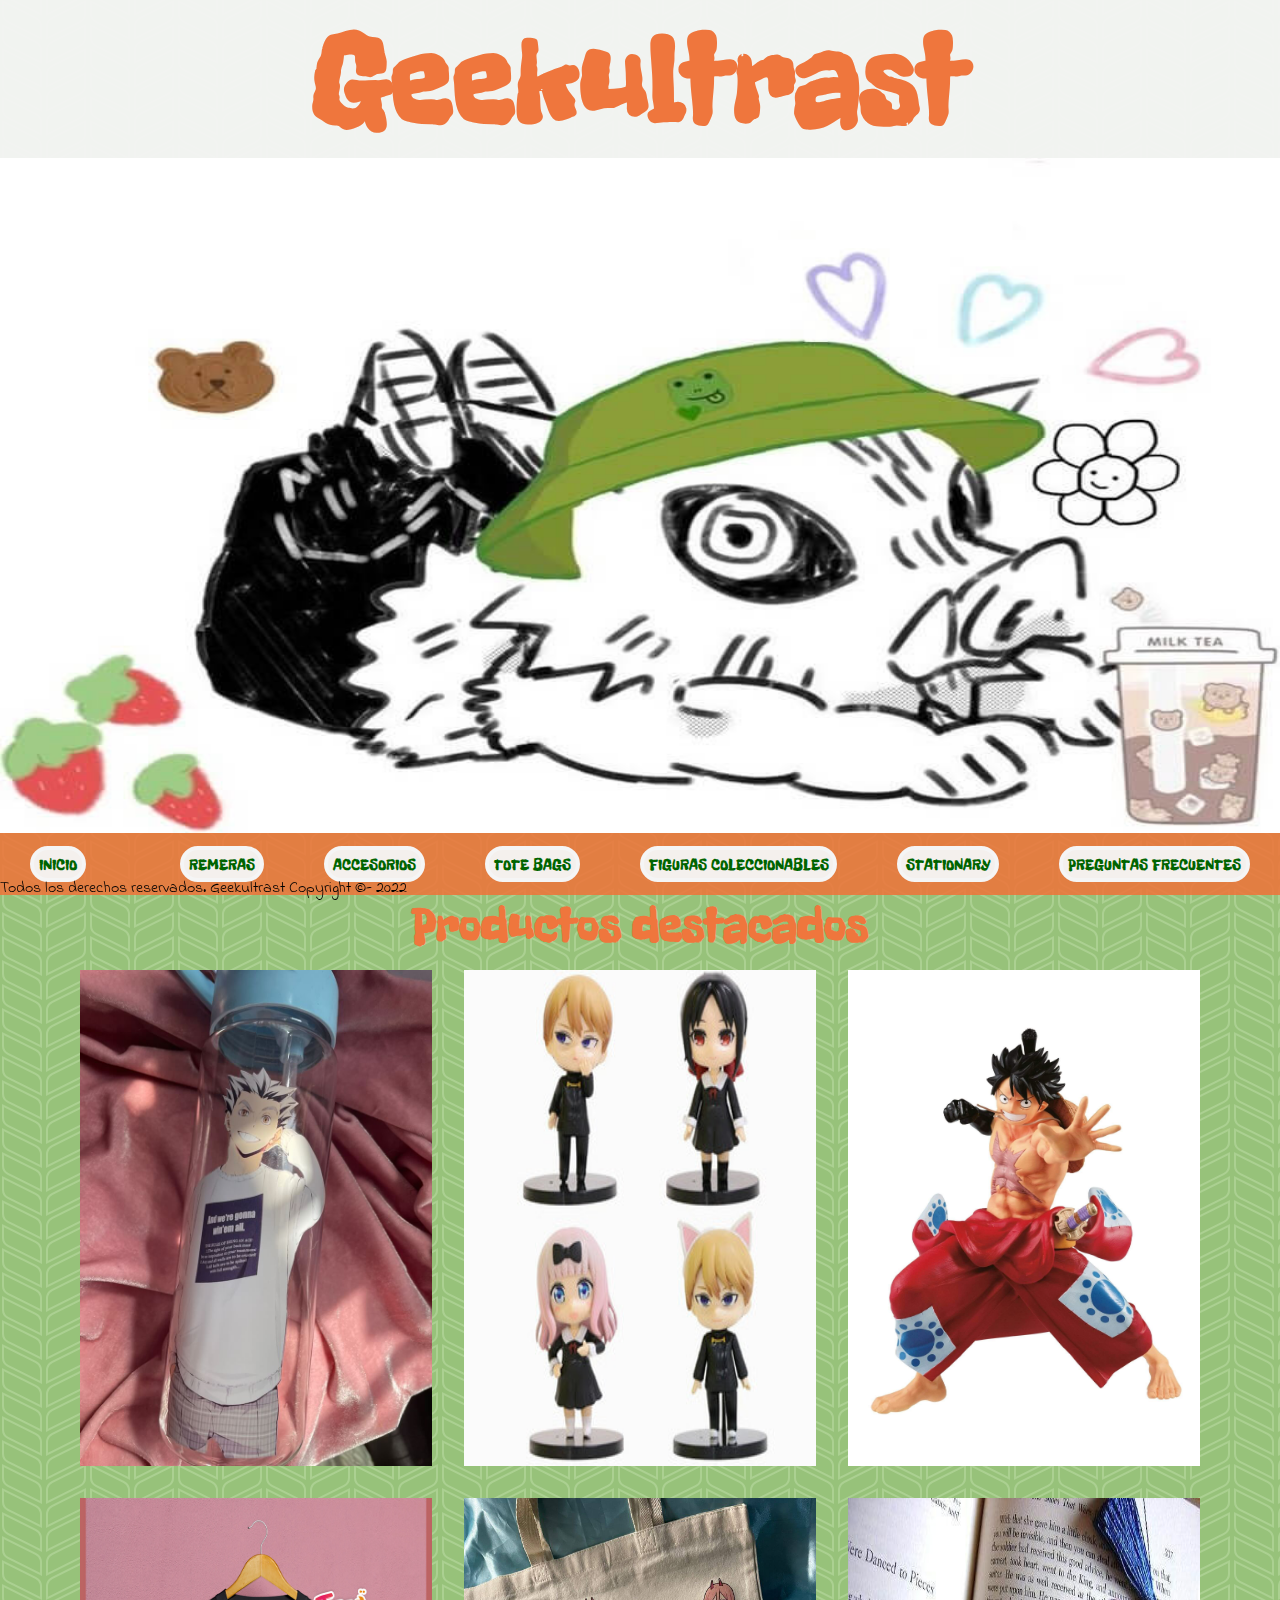
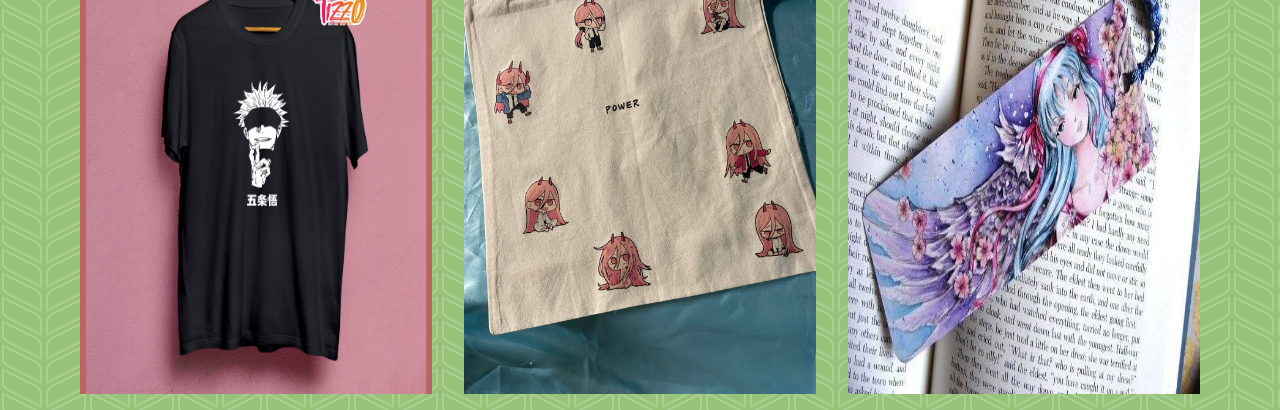
<file: index.html>
<!DOCTYPE html>
<html lang="en">
<head>
    <meta charset="UTF-8">
    <meta http-equiv="X-UA-Compatible" content="IE=edge">
    <meta name="viewport" content="width=device-width, initial-scale=1.0">

    <!-- SEO -->
    <meta name="description" content="GeekUltrast El mejor sitio para tus necesidades del anime">

    <meta name="keywords" content="ropa, anime, figuras anime, remeras, totebags, diseños personalizados, manga, geek, ultrast, stationary, accesorios, japon, otaku">
    
    <!--Link tipografia-->
    <link rel="preconnect" href="https://fonts.googleapis.com">
    <link rel="preconnect" href="https://fonts.gstatic.com" crossorigin>
    <link href="https://fonts.googleapis.com/css2?family=Freckle+Face&family=Indie+Flower&family=Syne+Mono&display=swap" rel="stylesheet">

    <!--Link funte footer-->
    <link rel="preconnect" href="https://fonts.googleapis.com">
    <link rel="preconnect" href="https://fonts.gstatic.com" crossorigin>
    <link href="https://fonts.googleapis.com/css2?family=Freckle+Face&family=Indie+Flower&family=Syne+Mono&display=swap" rel="stylesheet">

    <!--link fuente menu-->
    <link rel="preconnect" href="https://fonts.googleapis.com">
    <link rel="preconnect" href="https://fonts.gstatic.com" crossorigin>
    <link href="https://fonts.googleapis.com/css2?family=Freckle+Face&family=Indie+Flower&family=Josefin+Sans:wght@300&family=Syne+Mono&family=Tapestry&display=swap" rel="stylesheet">

    <!--link de animate.css -->
    <link rel="stylesheet"
    href="https://cdnjs.cloudflare.com/ajax/libs/animate.css/4.1.1/animate.min.css"/>

    <!--Link css-->
    <link rel="stylesheet" href="css/main.css">

    <title>Geekultrast</title>
</head>

<!--Titulo e imagen-->
<body>
    <div id="grilla">
        <header class="border">
            <h1 class="animate__animated animate__rubberBand"> Geekultrast  </h1>  
        </header>

        <div id="img" class="border">
            <img src="Pics/Logo 1.jpg" alt="">
        </div>

<!--Menu de navegacion-->  
        <nav class="border">
            <ul>

                <li>
                    <a
                     href="index.html">
                    inicio
    
                </li> 
    
                <li>
                    <a
                     href="pages/remeras.html">
                    remeras
                    </a>
                </li>  
                 
                
                <li>
                    <a 
                    href="pages/accesorios.html">
                    accesorios
                    </a>
                </li>     
                
                <li>
                    <a
                     href="pages/toteBags.html">
                    Tote Bags
                    </a>
                </li>
    
                <li>
                    <a
                     href="pages/figurasColeccionables.html">
                     Figuras coleccionables
                    </a>
                </li>
    
                <li>
                    <a
                     href="pages/stationary.html">
                     stationary
                    </a>
                </li>
    
                <li>
                    <a 
                    href="pages/preguntasFrecuentes.html">
                    Preguntas Frecuentes
                    </a>
                </li>
    
            </ul>
        </nav>

<!-- Imagenes de Productos-->
        <main class="border">
           
        <img class="imagenes " src="Pics/Accesorios 2.jpeg" alt="">
        <img class="imagenes " src="Pics/Figuras coleccionables 2.jpg" alt="">
        <img class="imagenes " src="Pics/figura1.jpg" alt="">
        <img class="imagenes " src="Pics/remeras2.jpg" alt="">
        <img class="imagenes " src="Pics/tote bags3.jpeg" alt="">
        <img class="imagenes " src="Pics/stationary2.jpg" alt="">

        </main>
        
<!--Seccion en la que se encuentra el usuario-->

        <div id="titulo" class="border">
            <h2>
                Productos destacados
            </h2>
        </div>

<!--Pie de Pagina-->
        <footer class="border">
        <p>
            Todos los derechos reservados. Geekultrast Copyright ©- 2022 
        </p>
        </footer>
   </div>

</body>
</html>
</file>
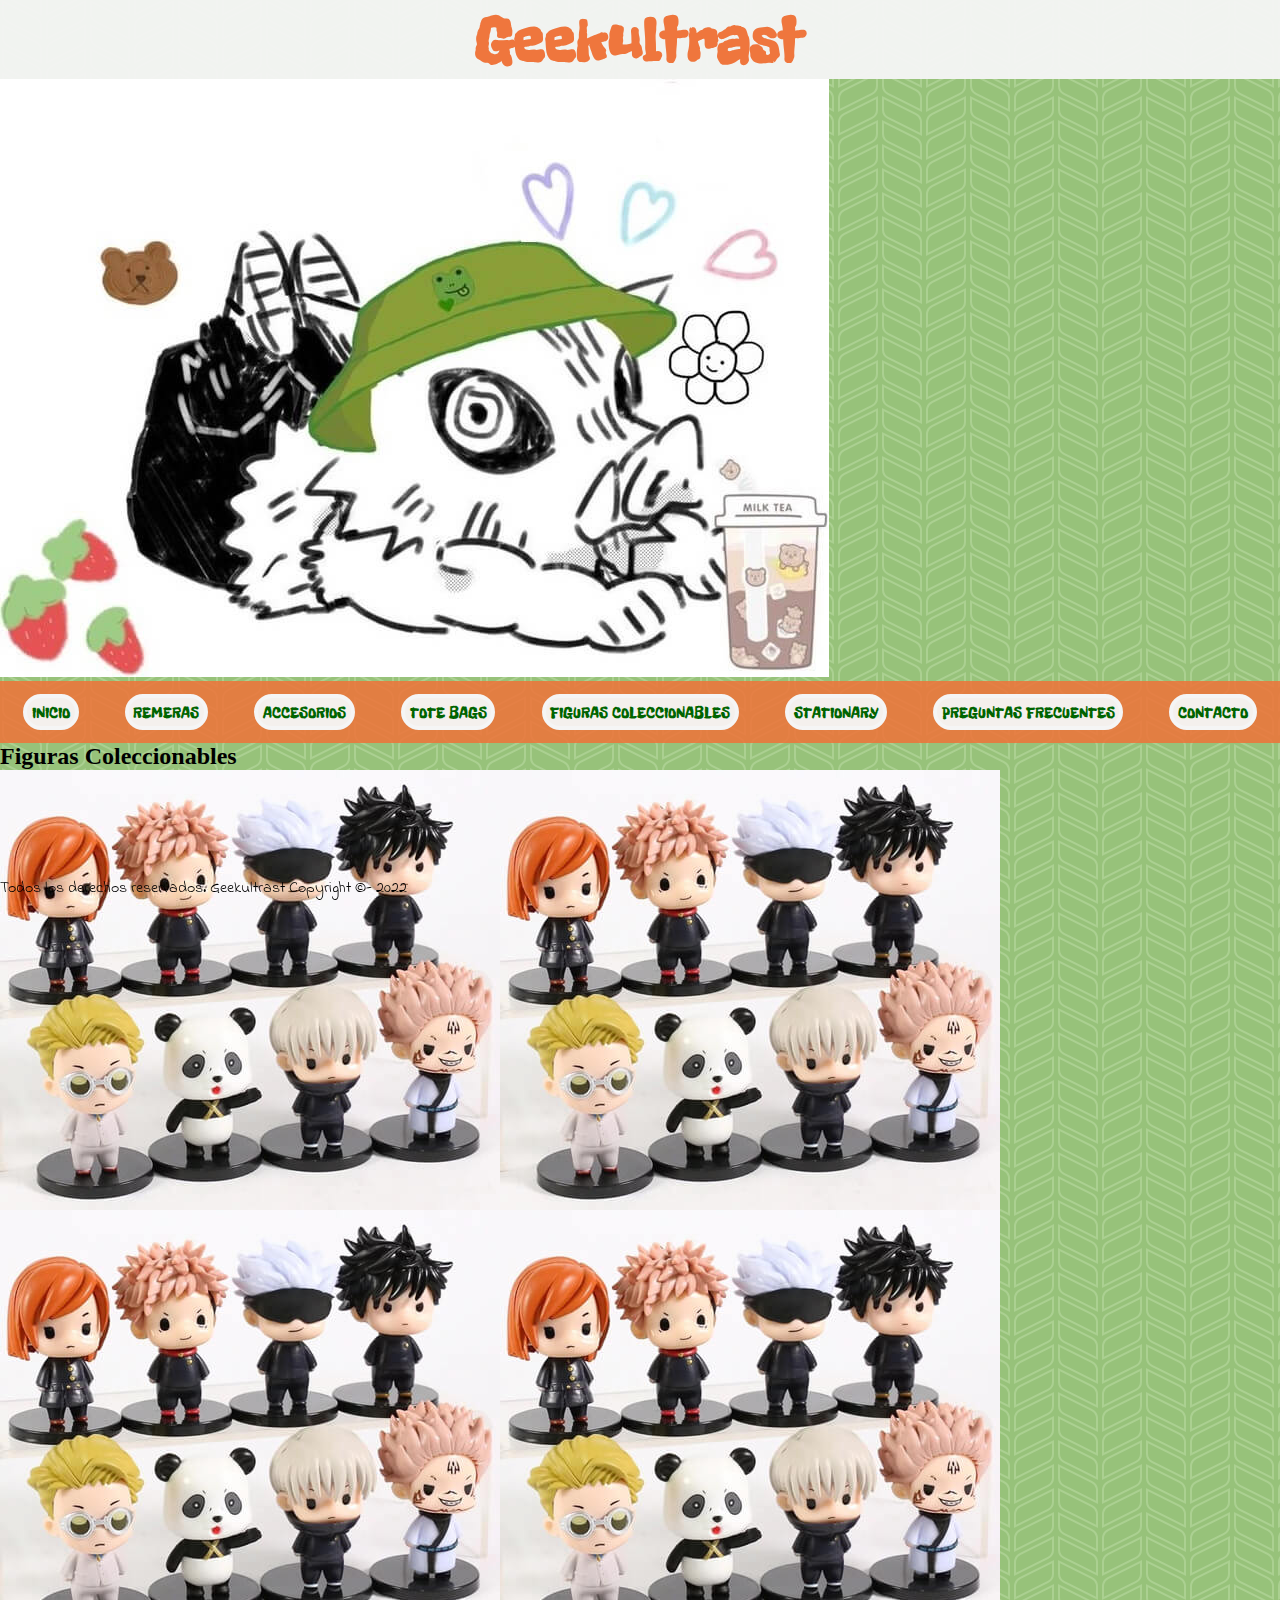
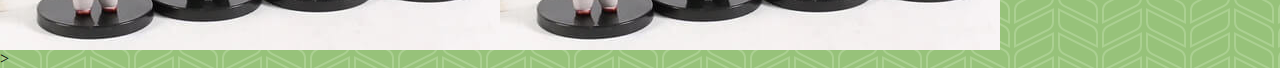
<file: pages/figurasColeccionables.html>
<!DOCTYPE html>
<html lang="en">
<head>
    <meta charset="UTF-8">
    <meta http-equiv="X-UA-Compatible" content="IE=edge">
    <meta name="viewport" content="width=device-width, initial-scale=1.0">

    <!--Link tipografia-->
    <link rel="preconnect" href="https://fonts.googleapis.com">
    <link rel="preconnect" href="https://fonts.gstatic.com" crossorigin>
    <link href="https://fonts.googleapis.com/css2?family=Freckle+Face&family=Indie+Flower&family=Syne+Mono&display=swap" rel="stylesheet">

    <!--Link Bootstrap-->

    <link href="https://cdn.jsdelivr.net/npm/bootstrap@5.1.3/dist/css/bootstrap.min.css" rel="stylesheet" integrity="sha384-1BmE4kWBq78iYhFldvKuhfTAU6auU8tT94WrHftjDbrCEXSU1oBoqyl2QvZ6jIW3" crossorigin="anonymous">
    <!--Link css-->

    <link rel="stylesheet" href="../css/main.css">
    <title>Figuras coleccionables</title>
</head>
<body>

    <div>
        <header>
            <h1> Geekultrast  </h1>  
        </header>
    
        <div>
            <img src="/Pics/Logo 1.jpg" alt="">
        </div>


        <nav>
        <ul>
            <li>
                <a 
                href="../index.html">
                Inicio
                </a>
            </li>
            <li>
                <a
                 href="remeras.html">
                remeras
                </a>
            </li>   
            
            <li>
                <a 
                href="accesorios.html">
                accesorios
                </a>
            </li>     
            
            <li>
                <a
                 href="toteBags.html">
                Tote Bags
                </a>
            </li>

            <li>
                <a
                 href="figurasColeccionables.html">
                 Figuras coleccionables
                </a>
            </li>

            <li>
                <a
                 href="stationary.html">
                 stationary
                </a>
            </li>

            <li>
                <a 
                href="preguntasFrecuentes.html">
                Preguntas Frecuentes
                </a>
            </li>

            <li>
                <a
                 href="contacto.html">
                 Contacto
                </a>
            </li>
        </ul>
    </nav>

    <div>
        <h2>
            Figuras Coleccionables
        </h2>
    </div>


    <main>

        <img src="/Pics/Figuras coleccionables.jpg" alt="">
        <img src="/Pics/Figuras coleccionables.jpg" alt="">
        <img src="/Pics/Figuras coleccionables.jpg" alt="">
        <img src="/Pics/Figuras coleccionables.jpg" alt="">

        </main>>

        <footer>
                
         <!--                   
        <div class="navegarInicio">
            <a href="#irInicio">
            arriba
            
            </a>
        </div>
            -->
    
            <p>
                Todos los derechos reservados. Geekultrast Copyright ©- 2022 
            </p>
        </footer>

</nav>
</body>
</html>
</file>
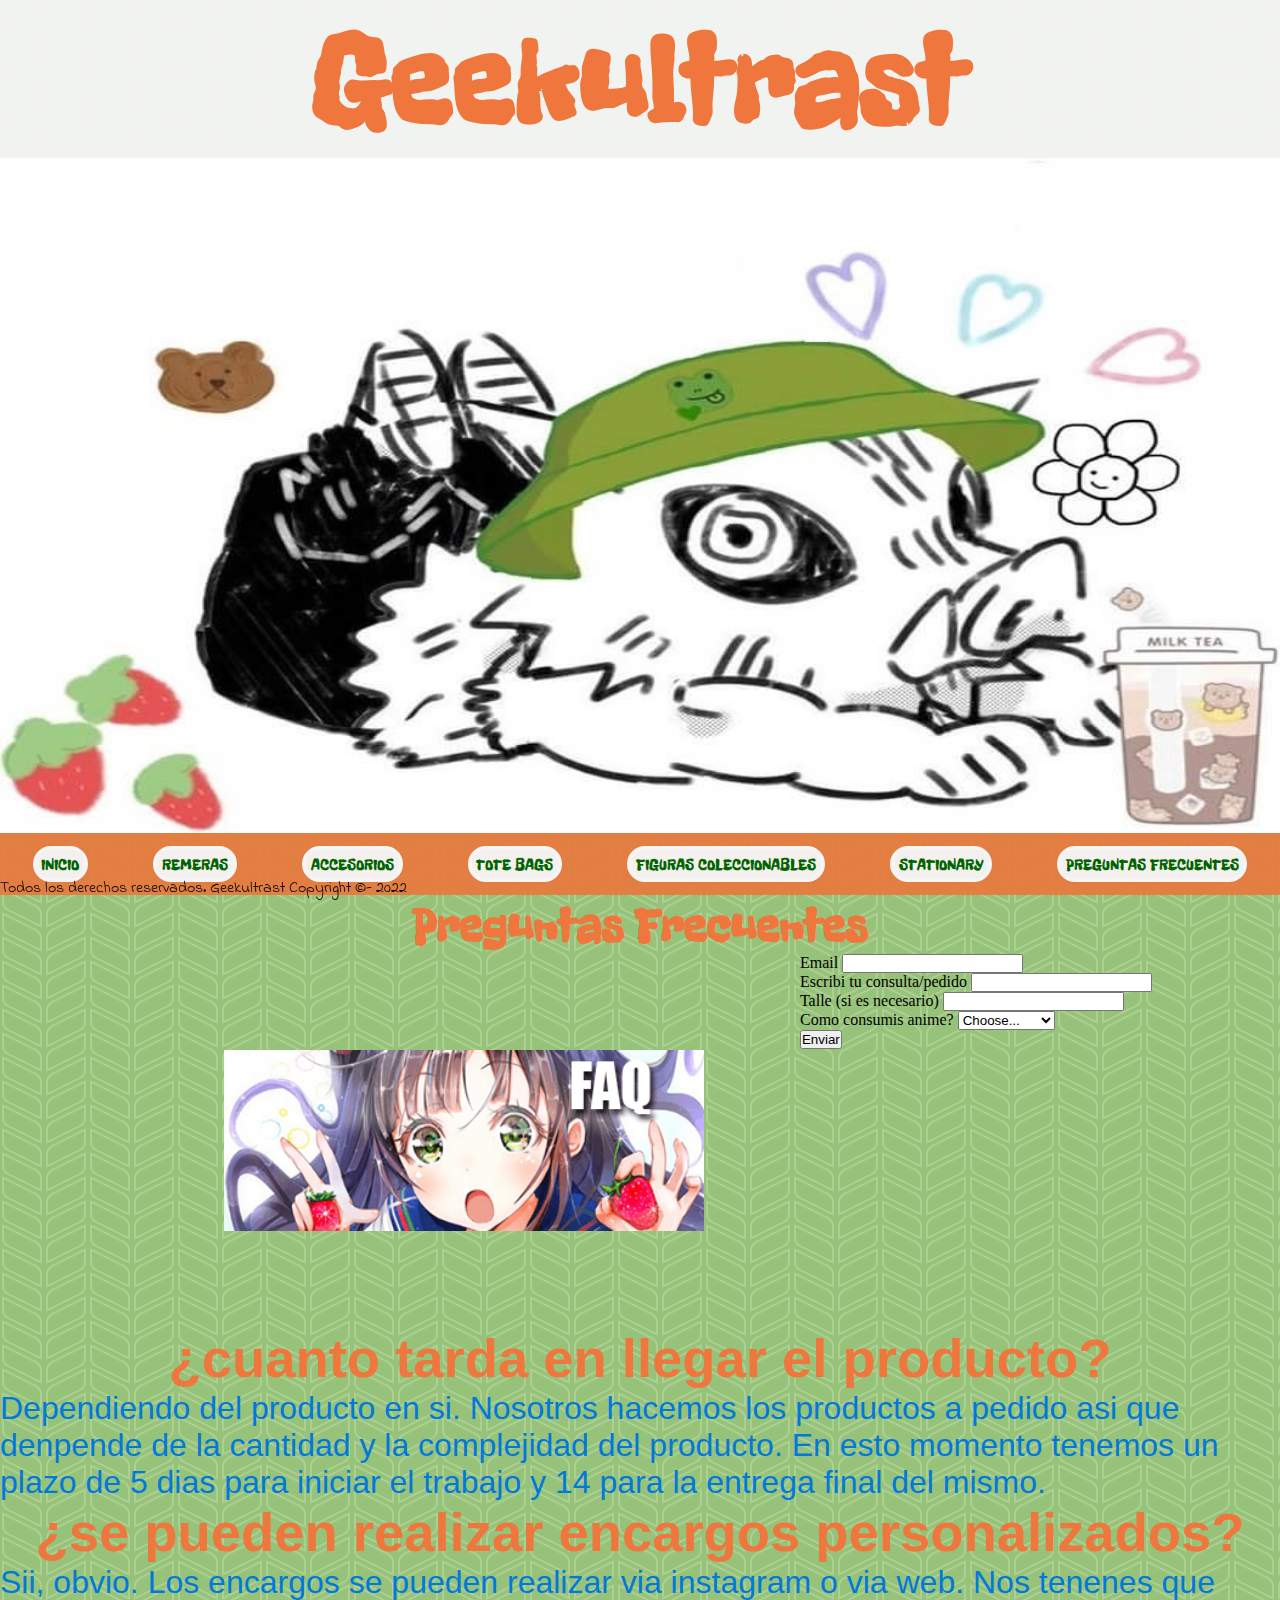
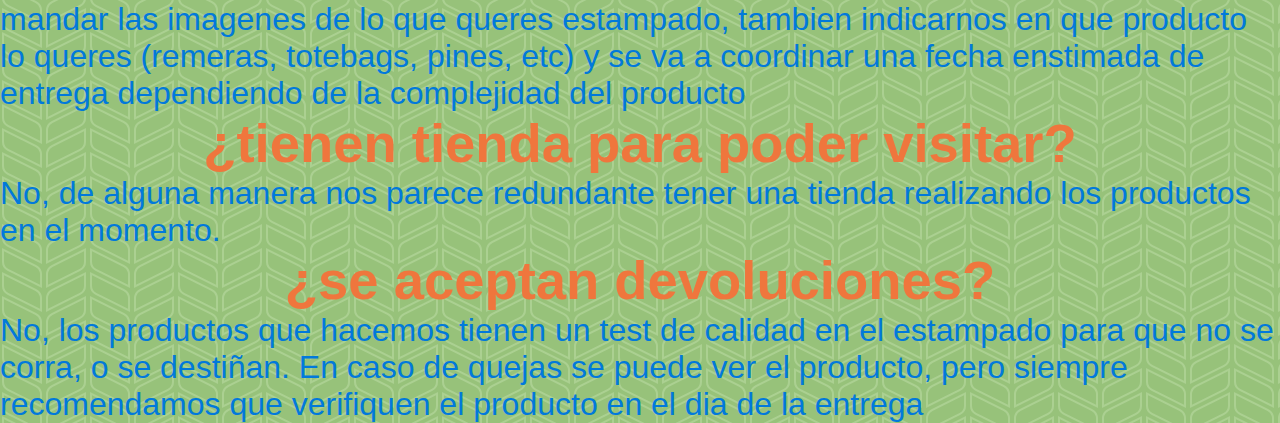
<file: pages/preguntasFrecuentes.html>
<!DOCTYPE html>
<html lang="en">
<head>
    <meta charset="UTF-8">
    <meta http-equiv="X-UA-Compatible" content="IE=edge">
    <meta name="viewport" content="width=device-width, initial-scale=1.0">

    <!-- SEO -->
    <meta name="description" content="Hacenos llegar todas las consultas que tengas">

    <meta name="keywords" content="preguntas, frecuentes, respuestas, dudas, consultas anime, geek, ultrast, faq, precios, envio, devoluciones, contacto">

    <!--Link tipografia-->
    <link rel="preconnect" href="https://fonts.googleapis.com">
    <link rel="preconnect" href="https://fonts.gstatic.com" crossorigin>
    <link href="https://fonts.googleapis.com/css2?family=Freckle+Face&family=Indie+Flower&family=Syne+Mono&display=swap" rel="stylesheet">

    
    <!--Link funte footer-->
    <link rel="preconnect" href="https://fonts.googleapis.com">
    <link rel="preconnect" href="https://fonts.gstatic.com" crossorigin>
    <link href="https://fonts.googleapis.com/css2?family=Freckle+Face&family=Indie+Flower&family=Syne+Mono&display=swap" rel="stylesheet">

    <!--link fuente menu-->
    <link rel="preconnect" href="https://fonts.googleapis.com">
    <link rel="preconnect" href="https://fonts.gstatic.com" crossorigin>
    <link href="https://fonts.googleapis.com/css2?family=Freckle+Face&family=Indie+Flower&family=Josefin+Sans:wght@300&family=Syne+Mono&family=Tapestry&display=swap" rel="stylesheet">

    <!--Link tipografia FAQ-->
    <link rel="preconnect" href="https://fonts.googleapis.com">
    <link rel="preconnect" href="https://fonts.gstatic.com" crossorigin>
    <link href="https://fonts.googleapis.com/css2?family=Freckle+Face&family=Indie+Flower&family=Syne+Mono&display=swap" rel="stylesheet"> 

    <!--link de animate.css -->
    <link rel="stylesheet"
    href="https://cdnjs.cloudflare.com/ajax/libs/animate.css/4.1.1/animate.min.css"/>

    <!--Link bootstrap-->

    <link href="https://cdn.jsdelivr.net/npm/bootstrap@5.1.3/dist/css/bootstrap.min.css" rel="stylesheet" integrity="sha384-1BmE4kWBq78iYhFldvKuhfTAU6auU8tT94WrHftjDbrCEXSU1oBoqyl2QvZ6jIW3" crossorigin="anonymous">

    <!--Link css-->
    <link rel="stylesheet" href="../css/main.css">


    <title>Preguntas Frecuentes</title>
</head>

<body>

<!--Titulo e imagen-->
    <div id="grilla">
        <header class="border">
            <h1 class="animate__animated animate__rubberBand"> Geekultrast  </h1>  
        </header>

        <div id="img" class="border">
            <img src="../Pics/Logo 1.jpg" alt="">
        </div>

<!--Menu de navegacion-->

        <nav class="border">
        <ul>
            <li>
                <a
                 href="../index.html">
                    Inicio
                </a>
            </li>
            <li>
                <a
                 href="remeras.html">
                remeras
                </a>
            </li>   
            
            <li>
                <a 
                href="accesorios.html">
                accesorios
                </a>
            </li>     
            
            <li>
                <a
                 href="toteBags.html">
                Tote Bags
                </a>
            </li>

            <li>
                <a
                 href="figurasColeccionables.html">
                 Figuras coleccionables
                </a>
            </li>

            <li>
                <a
                 href="stationary.html">
                 stationary
                </a>
            </li>

            <li>
                <a 
                href="preguntasFrecuentes.html">
                Preguntas Frecuentes
                </a>
            </li>

        </ul>
    </nav>

<!--Seccion en la que se encuentra el usuario-->
    <div id="titulo">
        <h2>
            Preguntas Frecuentes
        </h2>
    </div>

    <!--Encuesta al usuario-->    
    <main>
        
    <img class="imagenfaq" src="../Pics/FAQ.jpg" alt="">
    

   

        <form class="row g-3 p-5">
            <div class="col-md-6">
              <label for="inputEmail4" class="form-label">Email</label>
              <input
                type="email"
                class="form-control"
                id="inputEmail4"
                name="email"
              />
            </div>
            <div class="col-md-6">
              <label for="inputText" class="form-label"
                >Escribi tu consulta/pedido</label
              >
              <input
                type="text"
                class="form-control"
                id="inputText"
                name="nom y ap"
              />
            </div>
            <div class="col-md-4">
              <label for="inputEdad" class="form-label">Talle (si es necesario)</label>
              <input
                type="number"
                class="form-control"
                id="inputEdad"
                name="edad"
              />
            </div>
            <div class="col-md-8">
              <label for="inputState" class="form-label">Como consumis anime?</label>
              <select id="inputState" class="form-select" name="casas">
                <option selected>Choose...</option>
                <option value="gry">Manga</option>
                <option value="sli">Animacion</option>
                <option value="hop">No consumo</option>
              </select>
            </div>

            <div class="col-12">
              <button type="submit" class="btn btn-light">Enviar</button>
            </div>
          </form>

    <div class="faq">
        <h3 class="preguntasFrecuentes">¿cuanto tarda en llegar el producto?</h3>
            <p>Dependiendo del producto en si. Nosotros hacemos los productos a pedido asi que denpende de la cantidad y la complejidad del producto. En esto momento tenemos un plazo de 5 dias para iniciar el trabajo y 14 para la entrega final del mismo.</p>

        <h3 class="preguntasFrecuentes">¿se pueden realizar encargos personalizados?</h3>
            <p>Sii, obvio. Los encargos se pueden realizar via instagram o via web. Nos tenenes que mandar las imagenes de lo que queres estampado, tambien indicarnos en que producto lo queres (remeras, totebags, pines, etc) y se va a coordinar una fecha enstimada de entrega dependiendo de la complejidad del producto</p>

        <h3 class="preguntasFrecuentes">¿tienen tienda para poder visitar?</h3>
            <p>No, de alguna manera nos parece redundante tener una tienda realizando los productos en el momento.</p>

        <h4 class="preguntasFrecuentes">¿se aceptan devoluciones?</h4>
        <p>No, los productos que hacemos tienen un test de calidad en el estampado para que no se corra, o se destiñan. En caso de quejas se puede ver el producto, pero siempre recomendamos que verifiquen el producto en el dia de la entrega</p>

    </div>

    </main>

<!--Pie de Pagina--> 
    <footer class="pieDePagina">
        <p>
            Todos los derechos reservados. Geekultrast Copyright ©- 2022 
        </p>
    </footer>



<!--Link JS-->
<script src="https://cdn.jsdelivr.net/npm/@popperjs/core@2.10.2/dist/umd/popper.min.js" integrity="sha384-7+zCNj/IqJ95wo16oMtfsKbZ9ccEh31eOz1HGyDuCQ6wgnyJNSYdrPa03rtR1zdB" crossorigin="anonymous"></script>
<script src="https://cdn.jsdelivr.net/npm/bootstrap@5.1.3/dist/js/bootstrap.min.js" integrity="sha384-QJHtvGhmr9XOIpI6YVutG+2QOK9T+ZnN4kzFN1RtK3zEFEIsxhlmWl5/YESvpZ13" crossorigin="anonymous"></script>
</body>
</html>
</file>
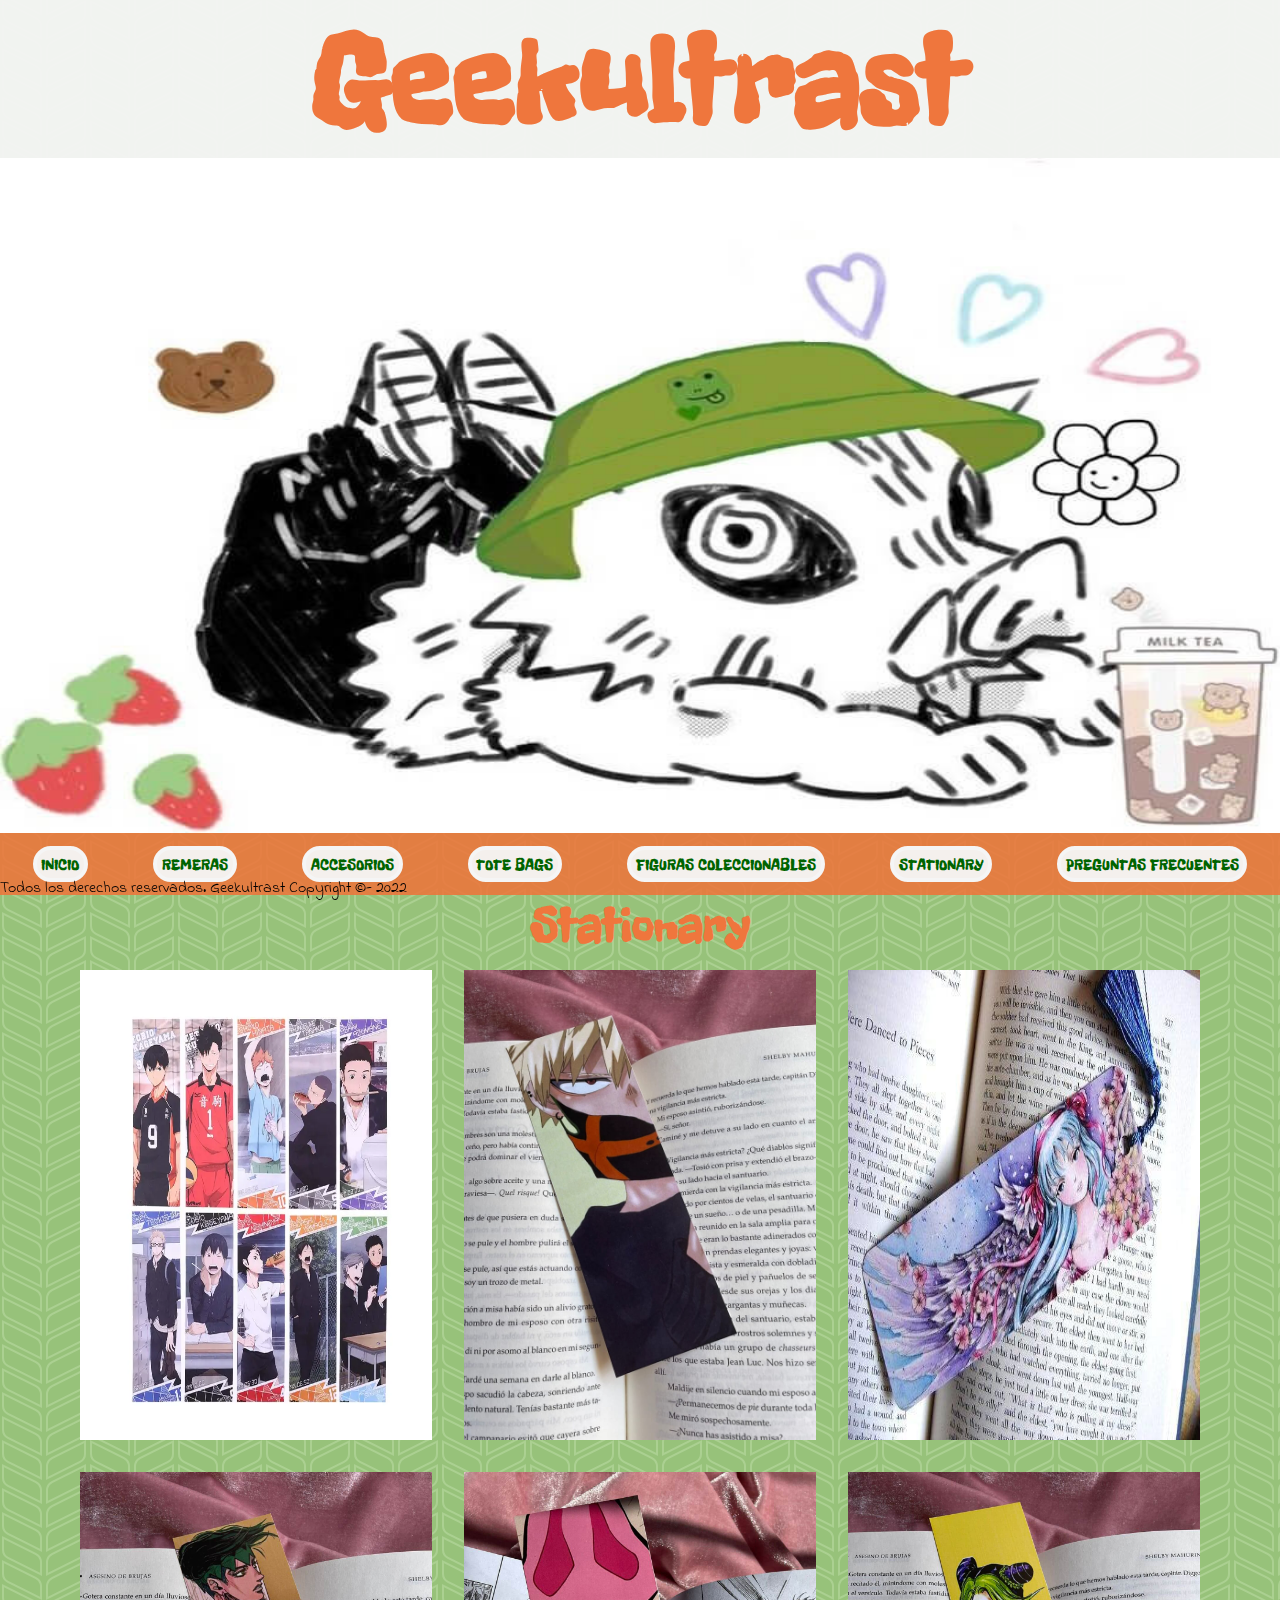
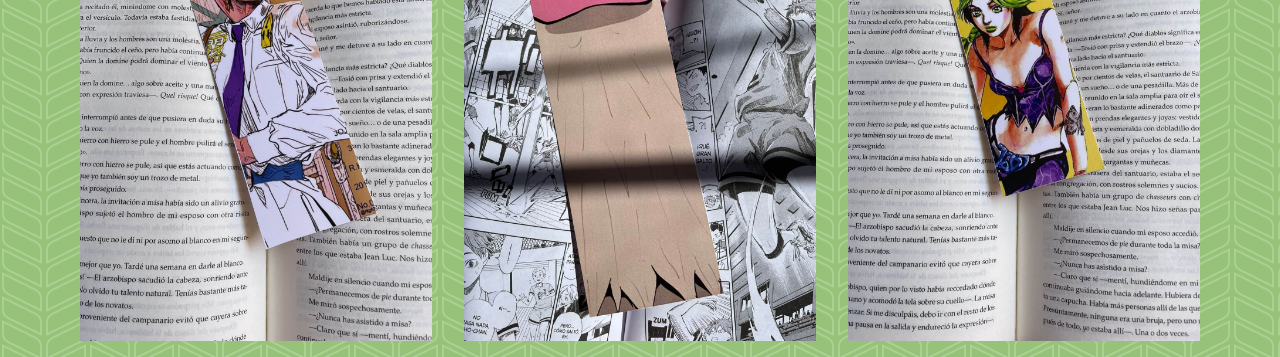
<file: pages/stationary.html>
<!DOCTYPE html>
<html lang="en">
<head>
    <meta charset="UTF-8">
    <meta http-equiv="X-UA-Compatible" content="IE=edge">
    <meta name="viewport" content="width=device-width, initial-scale=1.0">

    <!-- SEO -->
    <meta name="description" content="No vuelvas a tener dudas en que pagina te quedaste del manga">

    <meta name="keywords" content="anime, diseños personalizados, manga, geek, ultrast, japon, dibujos, otaku, libros, lectura, señaladores, stationary, paginas">

    <!--Link tipografia-->
    <link rel="preconnect" href="https://fonts.googleapis.com">
    <link rel="preconnect" href="https://fonts.gstatic.com" crossorigin>
    <link href="https://fonts.googleapis.com/css2?family=Freckle+Face&family=Indie+Flower&family=Syne+Mono&display=swap" rel="stylesheet">
    
    <!--Link funte footer-->
    <link rel="preconnect" href="https://fonts.googleapis.com">
    <link rel="preconnect" href="https://fonts.gstatic.com" crossorigin>
    <link href="https://fonts.googleapis.com/css2?family=Freckle+Face&family=Indie+Flower&family=Syne+Mono&display=swap" rel="stylesheet">

    <!--link fuente menu-->
    <link rel="preconnect" href="https://fonts.googleapis.com">
    <link rel="preconnect" href="https://fonts.gstatic.com" crossorigin>
    <link href="https://fonts.googleapis.com/css2?family=Freckle+Face&family=Indie+Flower&family=Josefin+Sans:wght@300&family=Syne+Mono&family=Tapestry&display=swap" rel="stylesheet">

    <!--link de animate.css -->
    <link rel="stylesheet"
    href="https://cdnjs.cloudflare.com/ajax/libs/animate.css/4.1.1/animate.min.css"/>

    <!--Link css-->
    <link rel="stylesheet" href="../css/main.css">

    <title>stationary</title>
</head>
<body>

<!--Titulo e imagen-->

    <div id="grilla">
        <header class="border">
            <h1 class="animate__animated animate__rubberBand"> Geekultrast  </h1>  
        </header>
    
        <div id="img" class="border">
            <img src="../Pics/Logo 1.jpg" alt="">
        </div>

<!--Menu de navegacion--> 
        <nav class="border">
        <ul>
            <li>
                <a 
                href="../index.html">
                Inicio
                </a>
            </li>
            <li>
                <a
                 href="remeras.html">
                remeras
                </a>
            </li>   
            
            <li>
                <a 
                href="accesorios.html">
                accesorios
                </a>
            </li>     
            
            <li>
                <a
                 href="toteBags.html">
                Tote Bags
                </a>
            </li>

            <li>
                <a
                 href="figurasColeccionables.html">
                 Figuras coleccionables
                </a>
            </li>

            <li>
                <a
                 href="stationary.html">
                 stationary
                </a>
            </li>

            <li>
                <a 
                href="preguntasFrecuentes.html">
                Preguntas Frecuentes
                </a>
            </li>

        </ul>
    </nav>

<!--Seccion en la que se encuentra el usuario-->    
    <div id="titulo" class="border">
        <h2>
            Stationary
        </h2>
    </div>

<!-- Imagenes de Productos-->
    <main class="border">

    <img class="imagenes " src="../Pics/Stationary.jpg" alt="">
    <img class="imagenes " src="../Pics/Stationary 1.jpg" alt="">
    <img class="imagenes " src="../Pics/stationary2.jpg" alt="">
    <img class="imagenes " src="../Pics/stationary5.jpeg" alt="">
    <img class="imagenes " src="../Pics/stationary3.jpeg" alt="">
    <img class="imagenes " src="../Pics/stationary4.jpeg" alt="">

    </main>

<!--Pie de Pagina--> 
    <footer class="pieDePagina">
        <p>
            Todos los derechos reservados. Geekultrast Copyright ©- 2022 
        </p>
    </footer>

</nav>
</body>
</html>
</file>
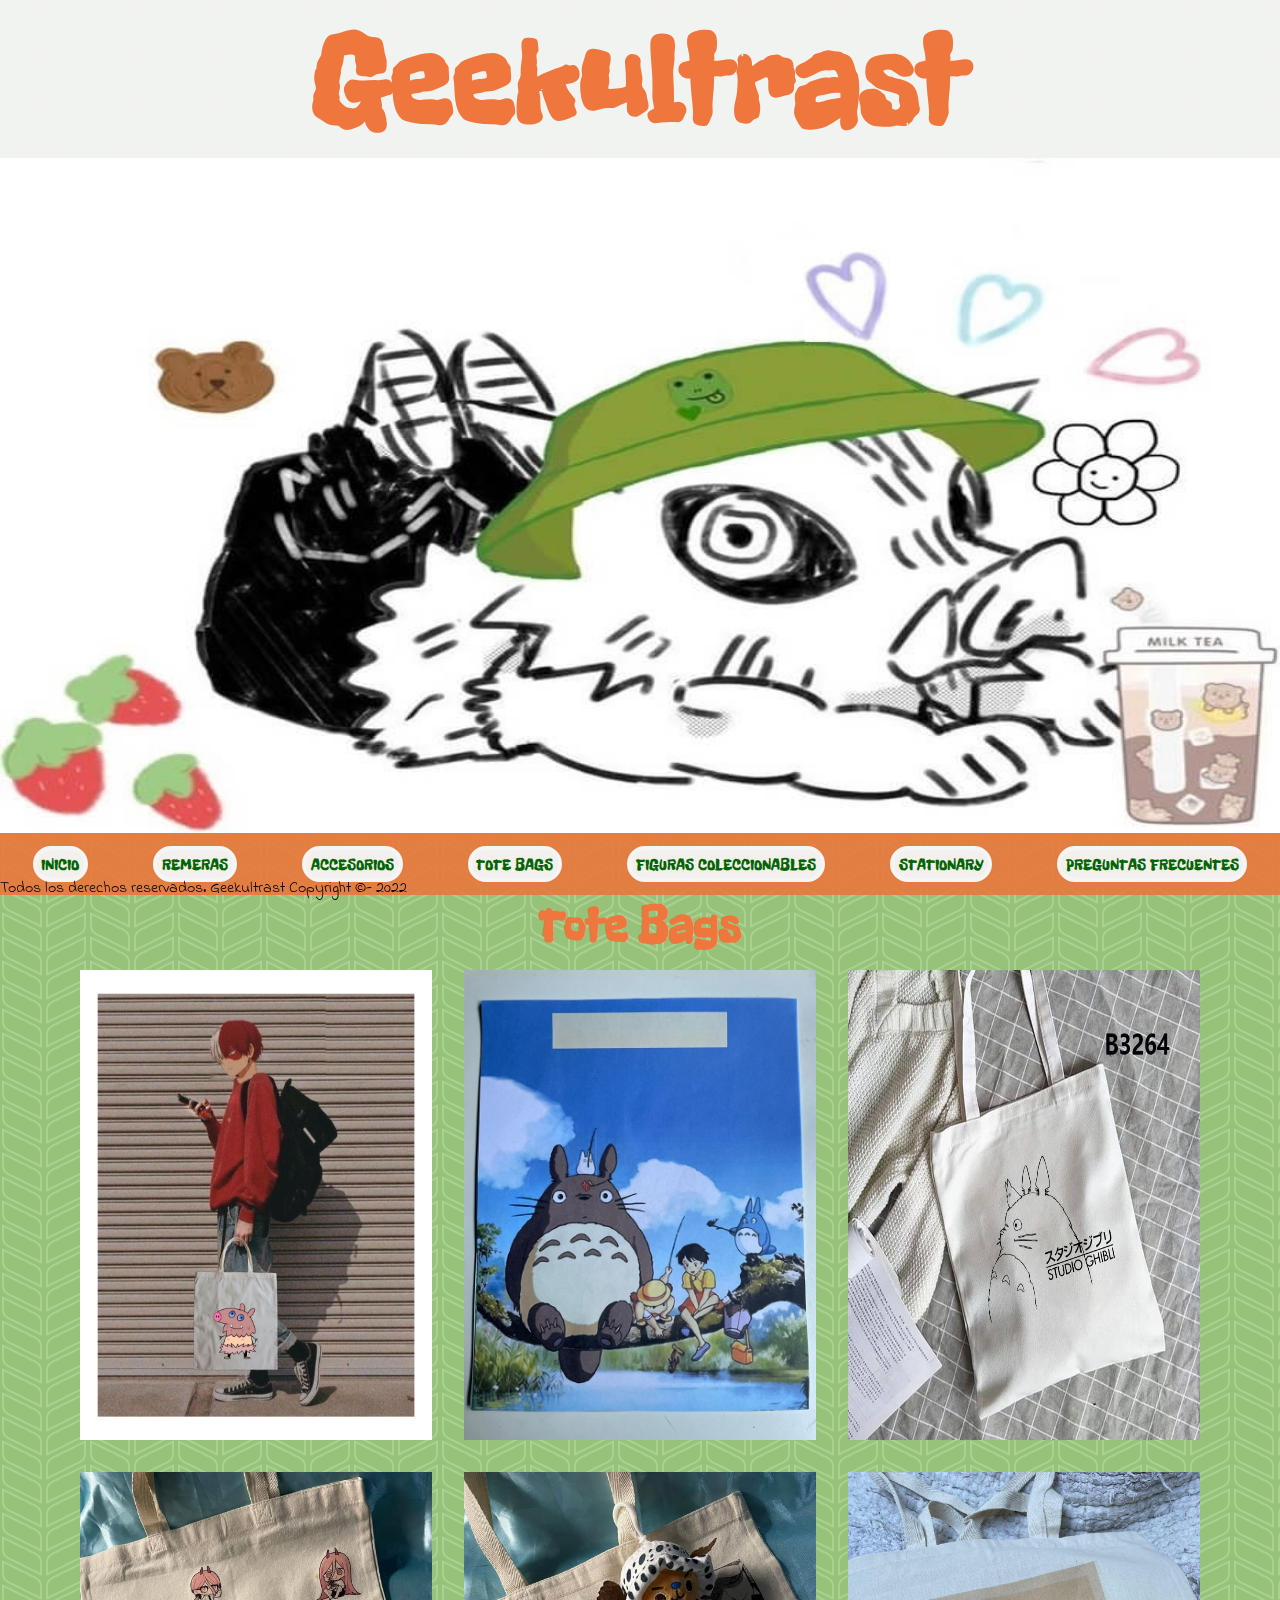
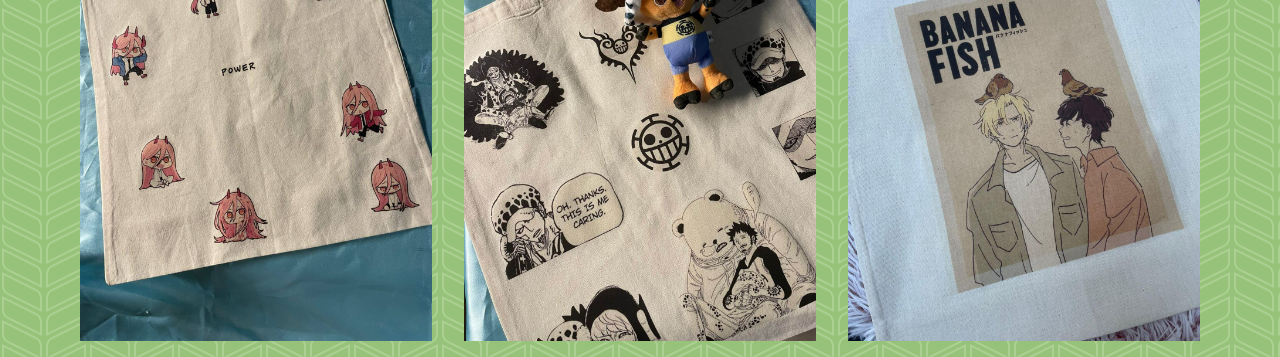
<file: pages/toteBags.html>
<!DOCTYPE html>
<html lang="en">
<head>
    <meta charset="UTF-8">
    <meta http-equiv="X-UA-Compatible" content="IE=edge">
    <meta name="viewport" content="width=device-width, initial-scale=1.0">

    <!-- SEO -->
    <meta name="description" content="Las mejores bolsas personalizadas para que puedas cargar con todo lo que compraste">

    <meta name="keywords" content="anime, tote bags,diseños personalizados, manga, geek, ultrast, japon, estampados, dibujos, stencil, otaku, indumentaria, bolsas, ecologicas">

    <!--Link tipografia-->
    <link rel="preconnect" href="https://fonts.googleapis.com">
    <link rel="preconnect" href="https://fonts.gstatic.com" crossorigin>
    <link href="https://fonts.googleapis.com/css2?family=Freckle+Face&family=Indie+Flower&family=Syne+Mono&display=swap" rel="stylesheet">
    
    <!--Link funte footer-->
    <link rel="preconnect" href="https://fonts.googleapis.com">
    <link rel="preconnect" href="https://fonts.gstatic.com" crossorigin>
    <link href="https://fonts.googleapis.com/css2?family=Freckle+Face&family=Indie+Flower&family=Syne+Mono&display=swap" rel="stylesheet">

    <!--link fuente menu-->
    <link rel="preconnect" href="https://fonts.googleapis.com">
    <link rel="preconnect" href="https://fonts.gstatic.com" crossorigin>
    <link href="https://fonts.googleapis.com/css2?family=Freckle+Face&family=Indie+Flower&family=Josefin+Sans:wght@300&family=Syne+Mono&family=Tapestry&display=swap" rel="stylesheet">

    <!--link de animate.css -->
    <link rel="stylesheet"
    href="https://cdnjs.cloudflare.com/ajax/libs/animate.css/4.1.1/animate.min.css"/>

    <!--Link css-->
    <link rel="stylesheet" href="../css/main.css">

    <title>Tote Bags</title>
</head>
<body>

<!--Titulo e imagen-->

    <div id="grilla">
        <header class="border">
            <h1 class="animate__animated animate__rubberBand"> Geekultrast  </h1>  
        </header>
    
        <div id="img" class="border">
            <img src="../Pics/Logo 1.jpg" alt="">
        </div>

<!--Menu de navegacion--> 
        <nav class="border">
        <ul>
            <li>
                <a
                 href="../index.html">
                 Inicio
                </a>
            </li>

            <li>
                <a
                 href="remeras.html">
                remeras
                </a>
            </li>   
            
            <li>
                <a 
                href="accesorios.html">
                accesorios
                </a>
            </li>   
            
            <li>
                <a
                 href="toteBags.html">
                Tote Bags
                </a>
            </li>

            <li>
                <a
                 href="figurasColeccionables.html">
                 Figuras coleccionables
                </a>
            </li>

            <li>
                <a
                 href="stationary.html">
                 stationary
                </a>
            </li>

            <li>
                <a 
                href="preguntasFrecuentes.html">
                Preguntas Frecuentes
                </a>
            </li>

        </ul>
    </nav>
    
<!--Seccion en la que se encuentra el usuario-->
    <div id="titulo" class="border">
        <h2>
            Tote Bags
        </h2>
    </div>

<!-- Imagenes de Productos-->
    <main class="border">
        <img class="imagenes " src="../Pics/tote bags.jpg" alt="">
        <img class="imagenes " src="../Pics/tote bags1.jpg" alt="">
        <img class="imagenes " src="../Pics/tote bags2.jpg" alt="">
        <img class="imagenes " src="../Pics/tote bags3.jpeg" alt="">
        <img class="imagenes " src="../Pics/tote bags4.jpeg" alt="">
        <img class="imagenes " src="../Pics/tote bags5.jpeg" alt="">
    </main>

<!--Pie de Pagina--> 
    <footer class="pieDePagina">
        <p>
            Todos los derechos reservados. Geekultrast Copyright ©- 2022 
        </p>
    </footer>

</nav>
</body>
</html>
</file>
<file: css/main.css>
#grilla {
  height: 60vh;
  display: grid;
  grid-template-areas: "header" "img" "nav" "titulo" "main" "footer";
  grid-template-rows: repeat(6, 1fr);
  grid-template-columns: 1fr; }
  #grilla main {
    justify-content: center; }
    #grilla main img {
      width: 75%;
      height: 30%;
      padding: 1em; }
  #grilla .imagenfaq {
    display: none; }

/*Vista Tablet*/
@media only screen and (min-width: 600px) {
  #grilla {
    height: 80vh;
    display: grid;
    grid-template-areas: "header header" "nav img" "titulo titulo" "main main" "footer footer";
    grid-template-rows: repeat(5, 1fr);
    grid-template-columns: repeat(2, 1fr); }
    #grilla main img {
      width: 50%;
      height: 30%;
      padding: 1em; }
    #grilla main .imagenfaq {
      display: flex;
      flex-wrap: wrap;
      height: 20%;
      width: 70%; }
    #grilla #img img {
      display: block; } }

/*vista escritorio*/
@media only screen and (min-width: 1024px) {
  #grilla {
    height: 100vh;
    display: grid;
    grid-template-areas: "header header header header" "img img img img" "nav nav nav nav"         "titulo titulo titulo titulo" "main main main main" "footer footer footer footer";
    grid-template-rows: repeat(6, 1fr);
    grid-template-columns: repeat(4, 1fr); }
    #grilla header h1 {
      font-size: 8em; }
    #grilla #img img {
      height: 75vh; }
    #grilla main img {
      width: 30%;
      height: 50%;
      padding: 1em; }
    #grilla main .encuesta {
      display: inline-block;
      margin: 3.3em; }
    #grilla main .imagenfaq {
      margin: 5em;
      display: flex;
      flex-wrap: wrap;
      height: 20%;
      width: 40%; }
    #grilla main .faq {
      display: inline-block; }
  /*Menu*/
  .border {
    justify-content: center; }
  nav ul li:hover {
    transform: rotate(5deg);
    background-color: #eb9027; }
  main .imagenes:hover {
    scale: 1.1;
    transition: 0.5s; } }

header h1, #titulo h2 {
  text-align: center;
  font-family: 'Freckle Face', cursive;
  color: #EF763D; }

* {
  margin: 0;
  padding: 0;
  box-sizing: border-box;
  /*body*/ }

body {
  background-color: #97c27a;
  background-image: url("data:image/svg+xml,%3Csvg xmlns='http://www.w3.org/2000/svg' width='88' height='24' viewBox='0 0 88 24'%3E%3Cg fill-rule='evenodd'%3E%3Cg id='autumn' fill='%23c7e6b3' fill-opacity='0.4'%3E%3Cpath d='M10 0l30 15 2 1V2.18A10 10 0 0 0 41.76 0H39.7a8 8 0 0 1 .3 2.18v10.58L14.47 0H10zm31.76 24a10 10 0 0 0-5.29-6.76L4 1 2 0v13.82a10 10 0 0 0 5.53 8.94L10 24h4.47l-6.05-3.02A8 8 0 0 1 4 13.82V3.24l31.58 15.78A8 8 0 0 1 39.7 24h2.06zM78 24l2.47-1.24A10 10 0 0 0 86 13.82V0l-2 1-32.47 16.24A10 10 0 0 0 46.24 24h2.06a8 8 0 0 1 4.12-4.98L84 3.24v10.58a8 8 0 0 1-4.42 7.16L73.53 24H78zm0-24L48 15l-2 1V2.18A10 10 0 0 1 46.24 0h2.06a8 8 0 0 0-.3 2.18v10.58L73.53 0H78z'/%3E%3C/g%3E%3C/g%3E%3C/svg%3E");
  height: 100vh; }

/* imagen principal y titulo*/
header {
  grid-area: header;
  background-color: rgba(245, 245, 245, 0.959); }
  header h1 {
    grid-area: tituloMarca;
    font-size: 4em; }

#img {
  grid-area: img; }
  #img img {
    display: none;
    width: 100%;
    height: 100%; }

/*Menu de navegacion*/
nav {
  grid-area: nav;
  background-color: #ee7339dc; }
  nav ul {
    display: flex;
    flex-wrap: wrap;
    justify-content: space-around; }
    nav ul li {
      list-style: none;
      list-style-type: none;
      margin: 0.8em;
      padding: 0.3em;
      text-transform: uppercase;
      background-color: rgba(245, 245, 245, 0.959);
      border: 0.3rem solid whitesmoke;
      border-radius: 2rem; }
      nav ul li a {
        text-decoration: none;
        text-align: center;
        color: darkgreen;
        font-family: 'Freckle Face', cursive; }

/*Footer*/
footer {
  grid-area: footer;
  font-family: 'Indie Flower', cursive;
  position: fixed;
  bottom: 0; }

/*main*/
main {
  grid-area: main;
  display: flex;
  flex-wrap: wrap; }

#titulo {
  grid-area: titulo; }
  #titulo h2 {
    font-size: 3rem; }

/*preguntas frecuentes*/
.faq {
  font-size: 2em;
  font-family: 'Franklin Gothic Medium', 'Arial Narrow', Arial, sans-serif;
  color: #0179db; }
  .faq .preguntasFrecuentes {
    text-align: center;
    font-size: 1.7em;
    color: #EF763D; }
</file>
